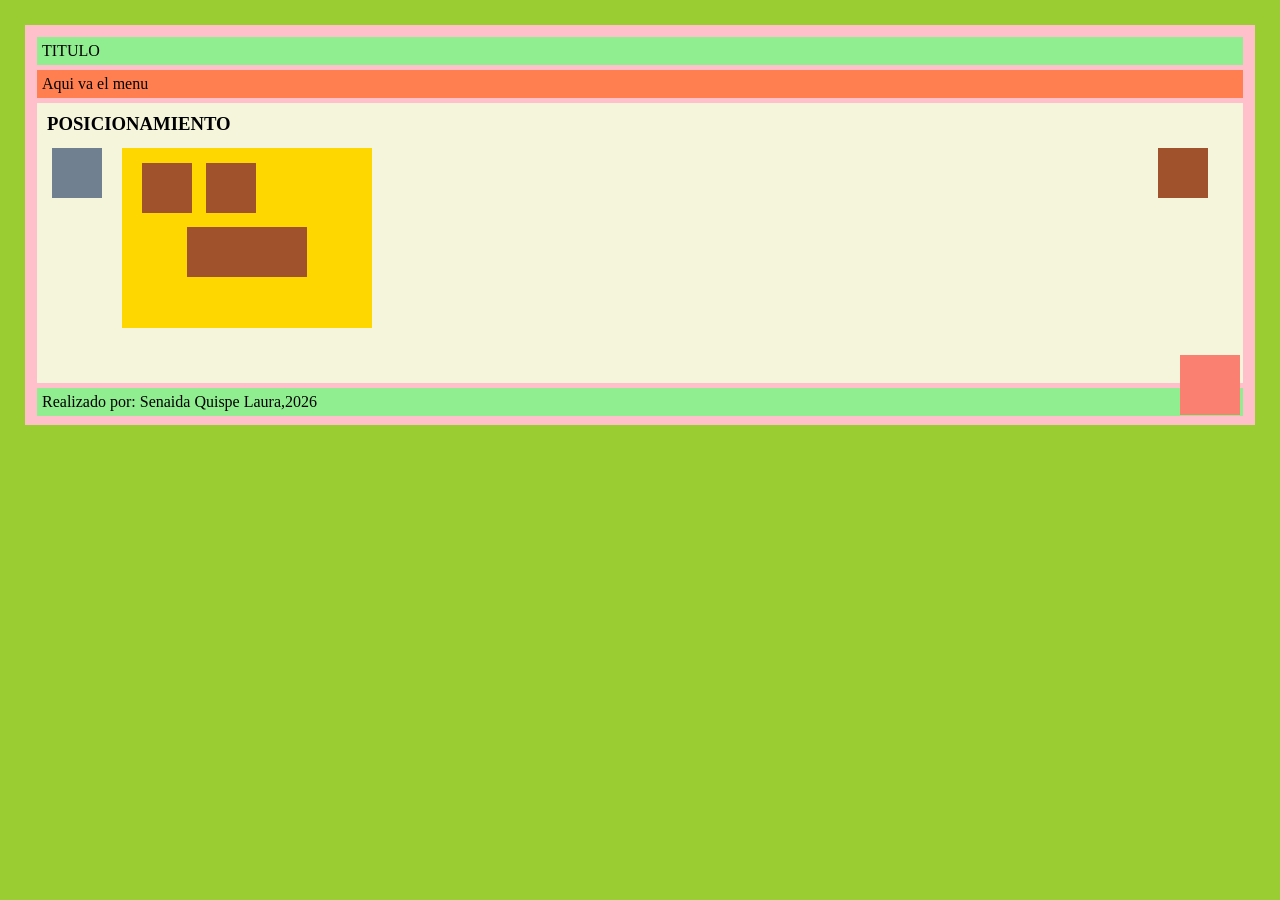
<file: pags/pag1.html>
<!DOCTYPE html>
<html lang="es"> 
<head>
    <meta charset="UTF-8">
    <meta name="viewport" content="width=device-width, initial-scale=1.0">
    <title>Pag 1</title>
    <link rel="stylesheet" href="../css/stylo 2.css">
</head>
<body>
    <div class="padre">
        <div class="titulo">TITULO</div>
        <div class="menu">Aqui va el menu</div> 
        <div class="contenido">
            <h3>POSICIONAMIENTO</h3>
            <div class="c1"></div>
            <div class="c2-contenedor">
                <div class="c2"></div>
                <div class="c2"></div>
                <div class="c2-horizontal"></div>
            </div>
            <div class="c3"></div>
        </div>
        <div class="pie">Realizado por: Senaida Quispe Laura,2026</div>
        <div class="c4"></div>
    </div>
</body>
</html>
</file>
<file: css/stylo 2.css>
* {
    margin: 5px;
    padding: 5px;
    box-sizing: border-box; 
}
body {
    background-color: yellowgreen;
}
.padre {
    background-color: pink;
    padding: 7px;
    width: auto;
    height: 400px;
    position: relative;
}
.titulo {
    background-color: lightgreen;
}
.menu {
    background-color: coral;
}
.contenido {
    background-color: beige;
    width: auto;
    height: 280px; 
    position: relative; 
}
.contenido h3 {
    margin: 0 0 10px 0; 
}
.pie {
    background-color: lightgreen; 
}
.c1 {
    background-color: slategray;
    width: 50px;
    height: 50px;
    position: absolute;
    top: 40px; 
    left: 10px;
}
.c2-contenedor {
    background-color: gold; 
    width: 250px;
    height: 180px;
    position: absolute;
    top: 40px;
    left: 80px;
    padding: 15px;
}
.c2 {
    background-color: sienna; 
    width: 50px;
    height: 50px;
    display: inline-block;
    margin: 0 5px;
}
.c2-horizontal {
    background-color: sienna; 
    width: 120px;
    height: 50px;
    margin: 10px auto 0;
}
.c3 {
    background-color: sienna; 
    width: 50px;
    height: 50px;
    position: absolute;
    top: 40px;
    right: 30px;
}
.c4 {
    background-color: salmon; 
    width: 60px;
    height: 60px;
    position: absolute;
    right: 15px;
    bottom: 10px;
    margin: 0;
}
</file>
